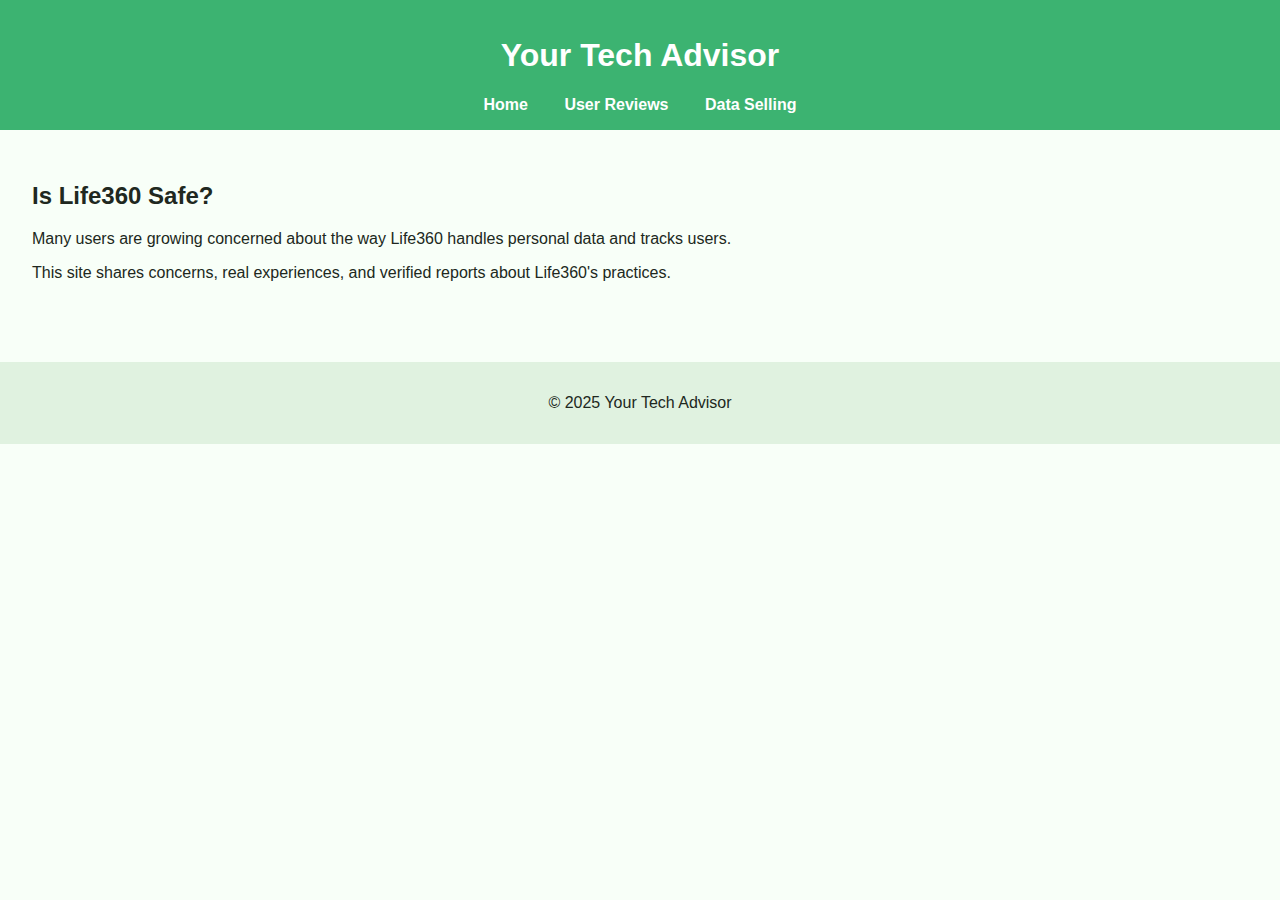
<file: index.html>
<!DOCTYPE html>
<html lang="en">
<head>
    <meta charset="UTF-8">
    <meta name="viewport" content="width=device-width, initial-scale=1.0">
    <title>Your Tech Advisor</title>
    <link rel="stylesheet" href="styles.css">
</head>
<body>
    <header>
        <h1>Your Tech Advisor</h1>
        <nav>
            <a href="index.html">Home</a>
            <a href="reviews.html">User Reviews</a>
            <a href="data.html">Data Selling</a>
        </nav>
    </header>
    <main>
        <h2>Is Life360 Safe?</h2>
        <p>Many users are growing concerned about the way Life360 handles personal data and tracks users.</p>
        <p>This site shares concerns, real experiences, and verified reports about Life360's practices.</p>
    </main>
    <footer>
        <p>© 2025 Your Tech Advisor</p>
    </footer>
</body>
</html>
</file>
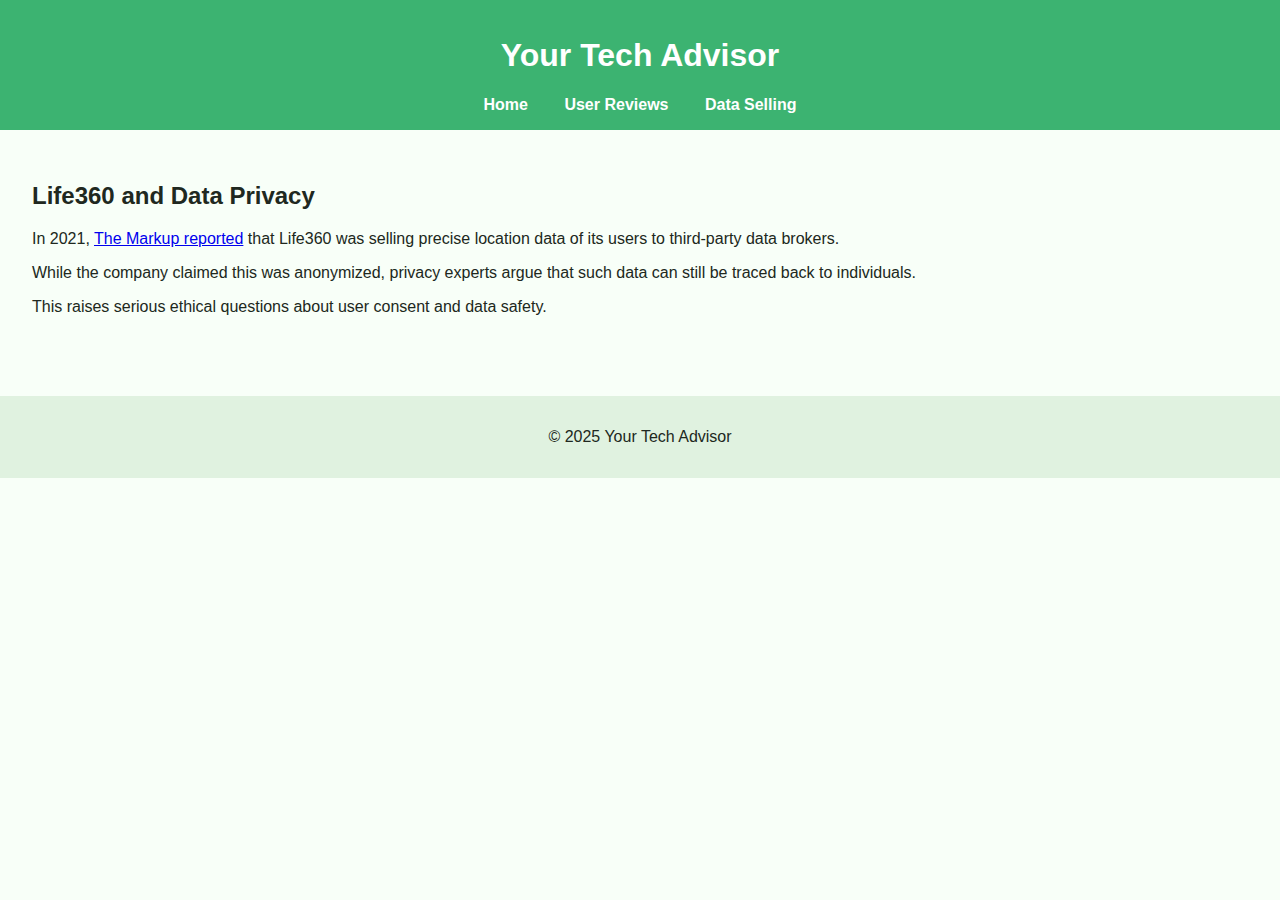
<file: data.html>
<!DOCTYPE html>
<html lang="en">
<head>
    <meta charset="UTF-8">
    <meta name="viewport" content="width=device-width, initial-scale=1.0">
    <title>Data Selling - Your Tech Advisor</title>
    <link rel="stylesheet" href="styles.css">
</head>
<body>
    <header>
        <h1>Your Tech Advisor</h1>
        <nav>
            <a href="index.html">Home</a>
            <a href="reviews.html">User Reviews</a>
            <a href="data.html">Data Selling</a>
        </nav>
    </header>
    <main>
        <h2>Life360 and Data Privacy</h2>
        <p>In 2021, <a href="https://themarkup.org/privacy/2021/12/06/popular-family-safety-app-life360-is-selling-precise-location-data">The Markup reported</a> that Life360 was selling precise location data of its users to third-party data brokers.</p>
        <p>While the company claimed this was anonymized, privacy experts argue that such data can still be traced back to individuals.</p>
        <p>This raises serious ethical questions about user consent and data safety.</p>
    </main>
    <footer>
        <p>© 2025 Your Tech Advisor</p>
    </footer>
</body>
</html>
</file>
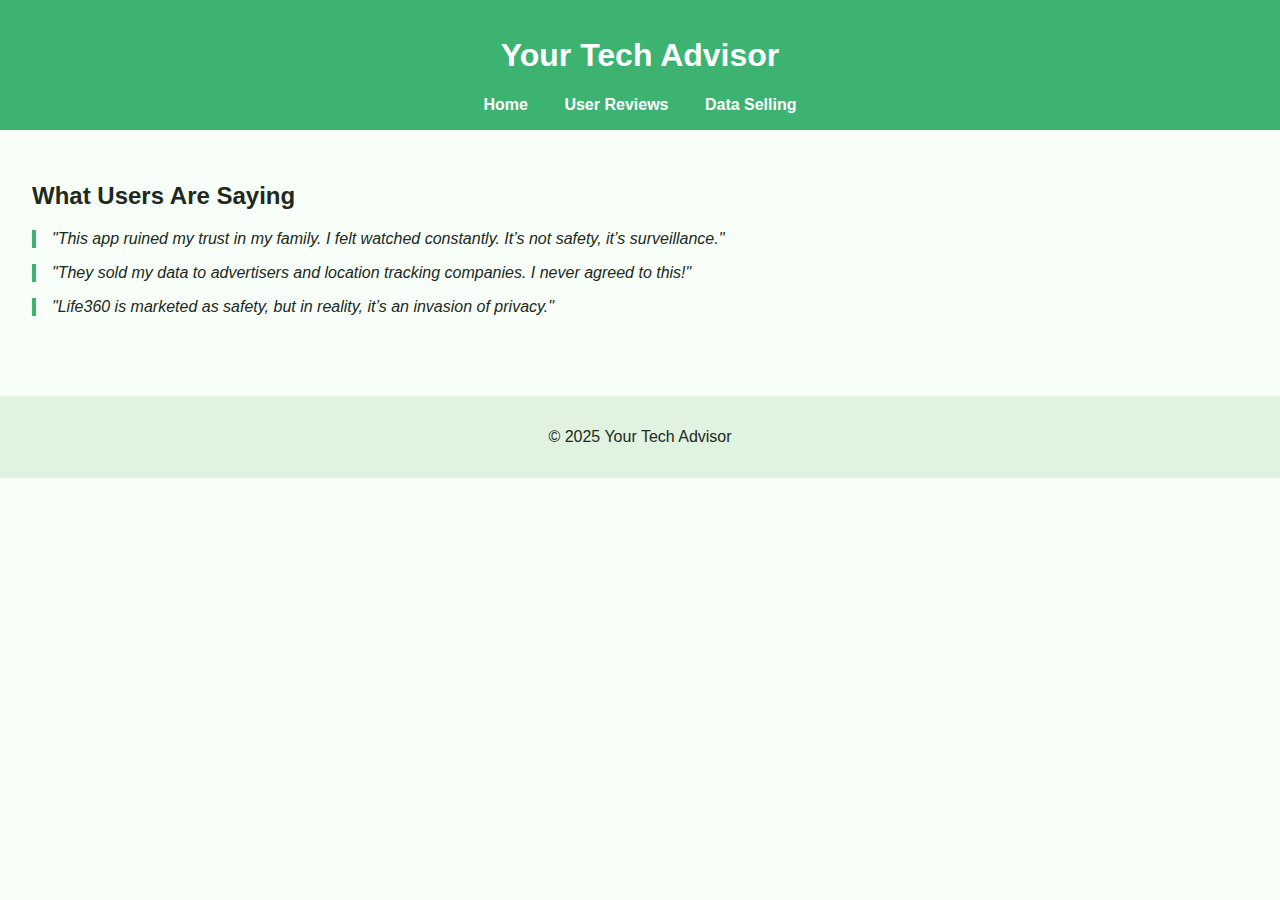
<file: reviews.html>
<!DOCTYPE html>
<html lang="en">
<head>
    <meta charset="UTF-8">
    <meta name="viewport" content="width=device-width, initial-scale=1.0">
    <title>User Reviews - Your Tech Advisor</title>
    <link rel="stylesheet" href="styles.css">
</head>
<body>
    <header>
        <h1>Your Tech Advisor</h1>
        <nav>
            <a href="index.html">Home</a>
            <a href="reviews.html">User Reviews</a>
            <a href="data.html">Data Selling</a>
        </nav>
    </header>
    <main>
        <h2>What Users Are Saying</h2>
        <blockquote>
            "This app ruined my trust in my family. I felt watched constantly. It’s not safety, it’s surveillance."
        </blockquote>
        <blockquote>
            "They sold my data to advertisers and location tracking companies. I never agreed to this!"
        </blockquote>
        <blockquote>
            "Life360 is marketed as safety, but in reality, it’s an invasion of privacy."
        </blockquote>
    </main>
    <footer>
        <p>© 2025 Your Tech Advisor</p>
    </footer>
</body>
</html>
</file>
<file: styles.css>
body {
    font-family: Arial, sans-serif;
    margin: 0;
    padding: 0;
    background-color: #f8fff8;
    color: #202820;
}

header {
    background-color: #3cb371;
    color: white;
    padding: 1em;
    text-align: center;
}

nav a {
    margin: 0 1em;
    color: white;
    text-decoration: none;
    font-weight: bold;
}

main {
    padding: 2em;
}

footer {
    text-align: center;
    padding: 1em;
    background-color: #e0f2e0;
    margin-top: 2em;
}

blockquote {
    font-style: italic;
    border-left: 4px solid #3cb371;
    padding-left: 1em;
    margin: 1em 0;
}
</file>
